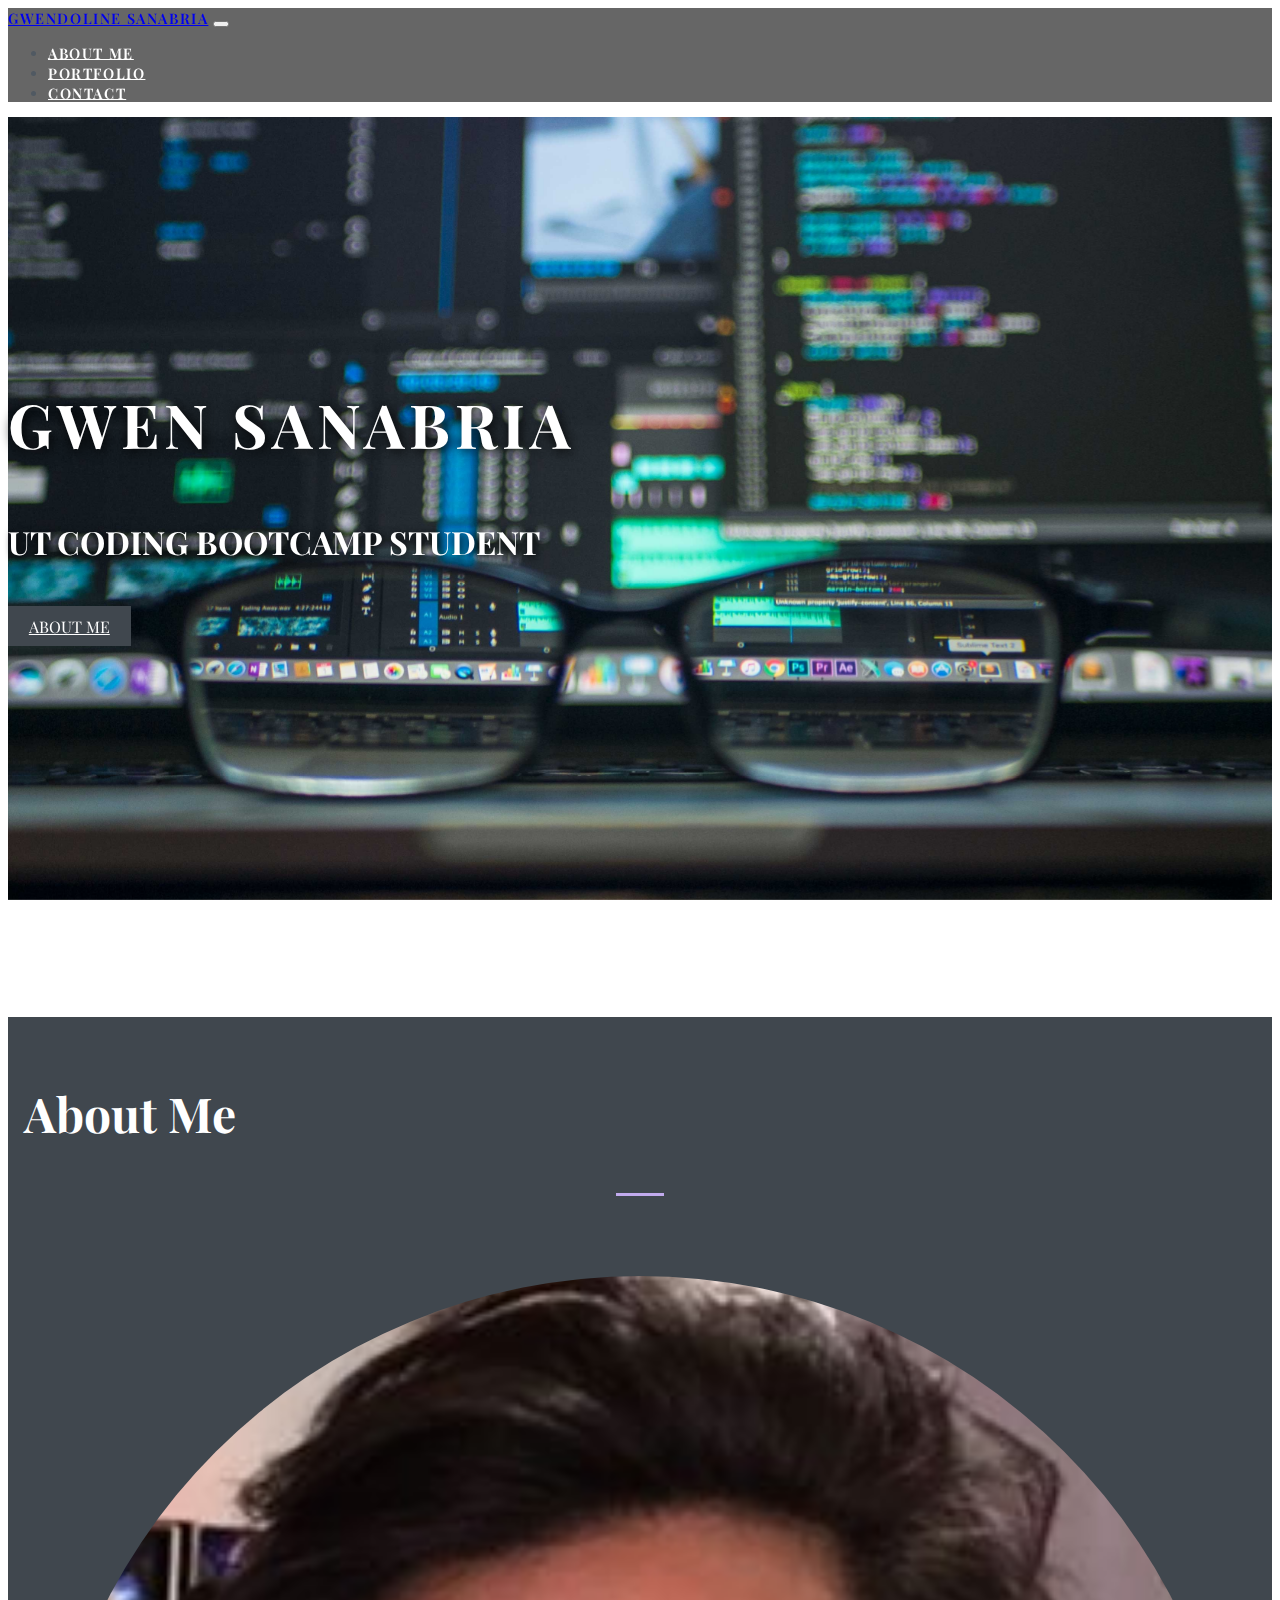
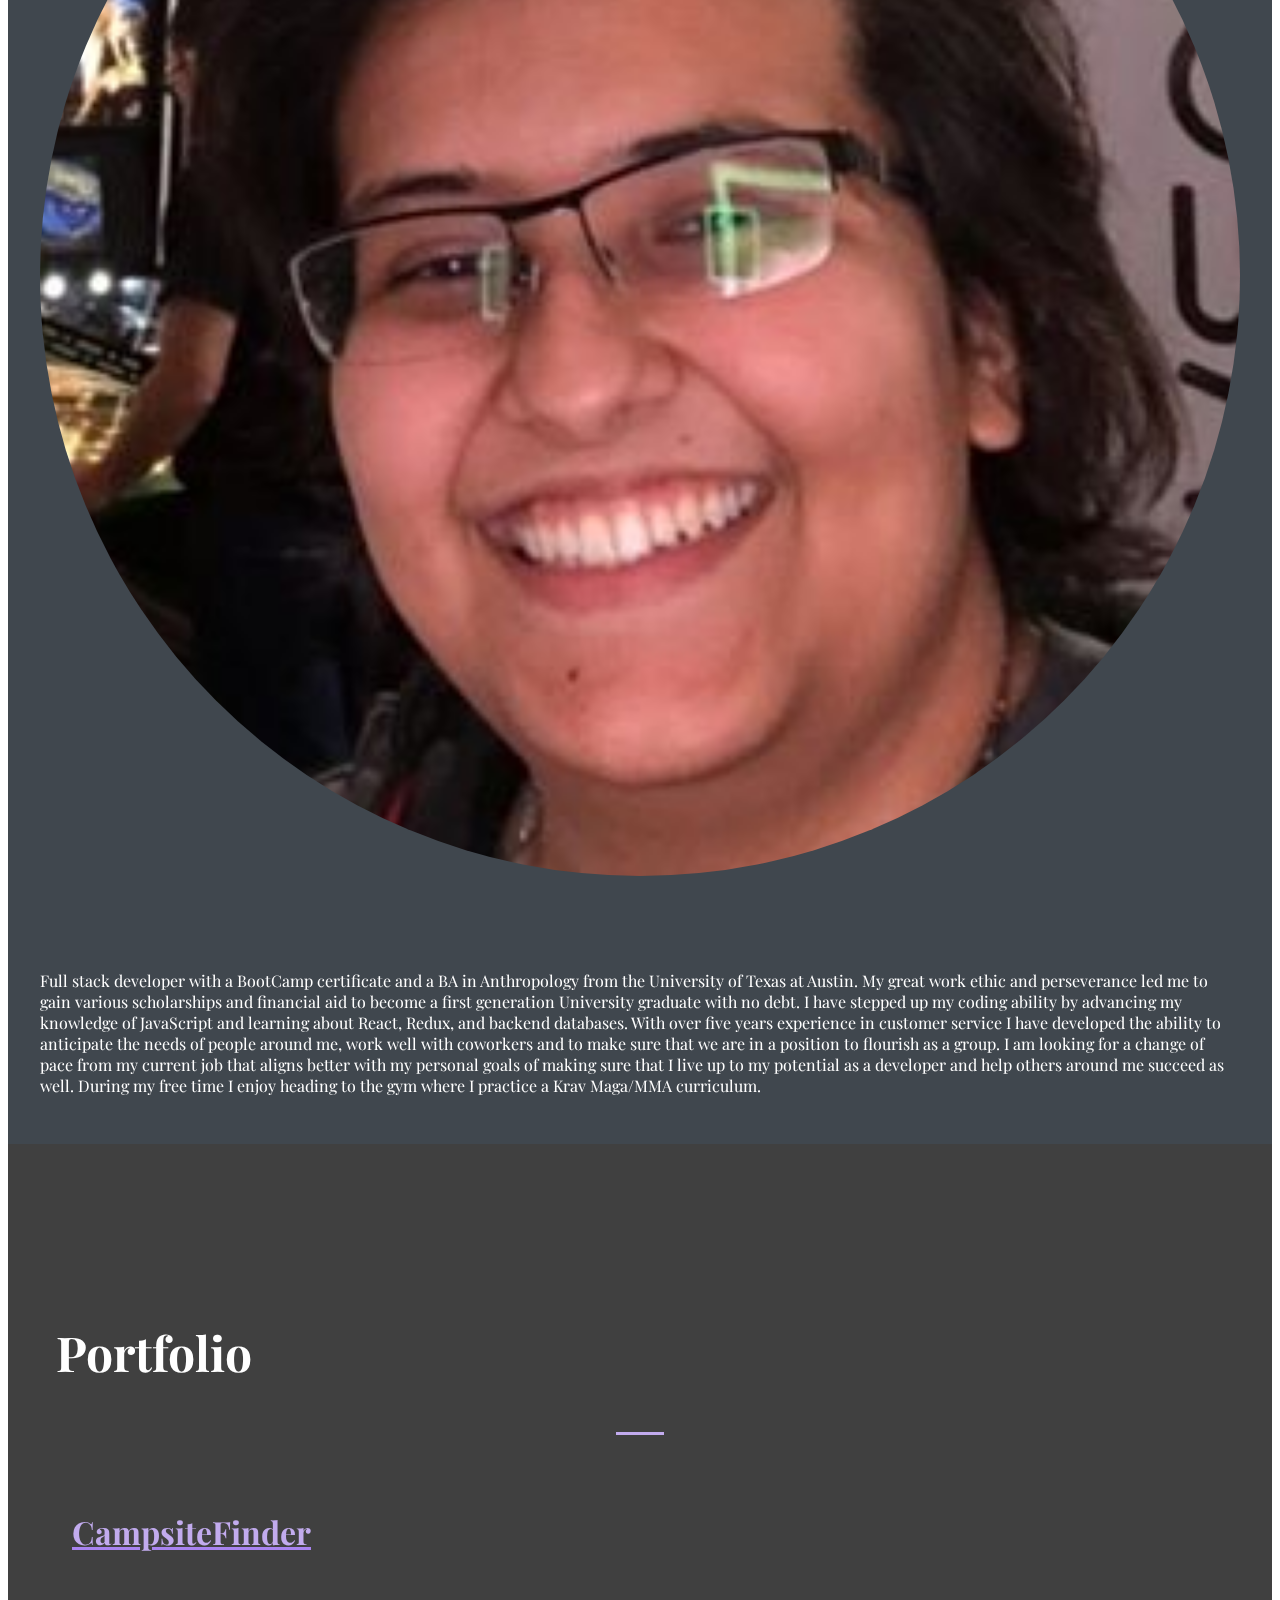
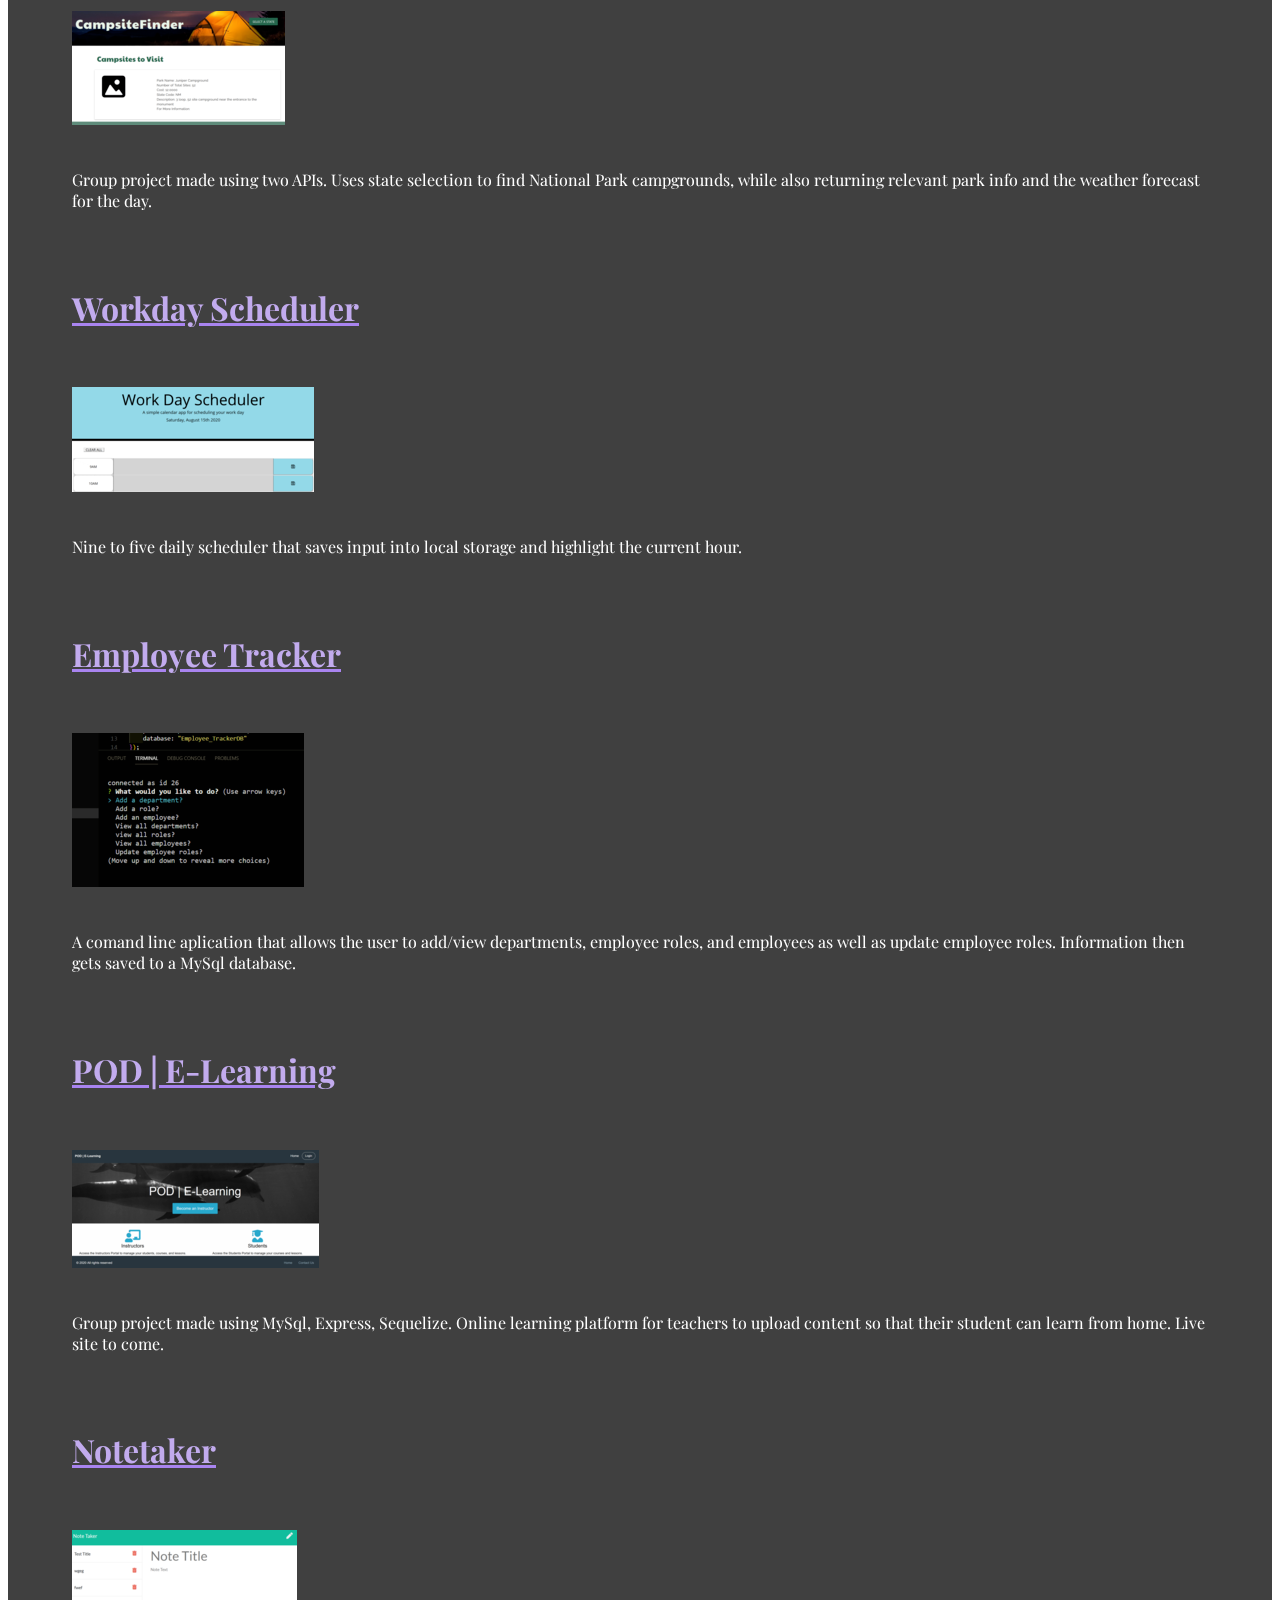
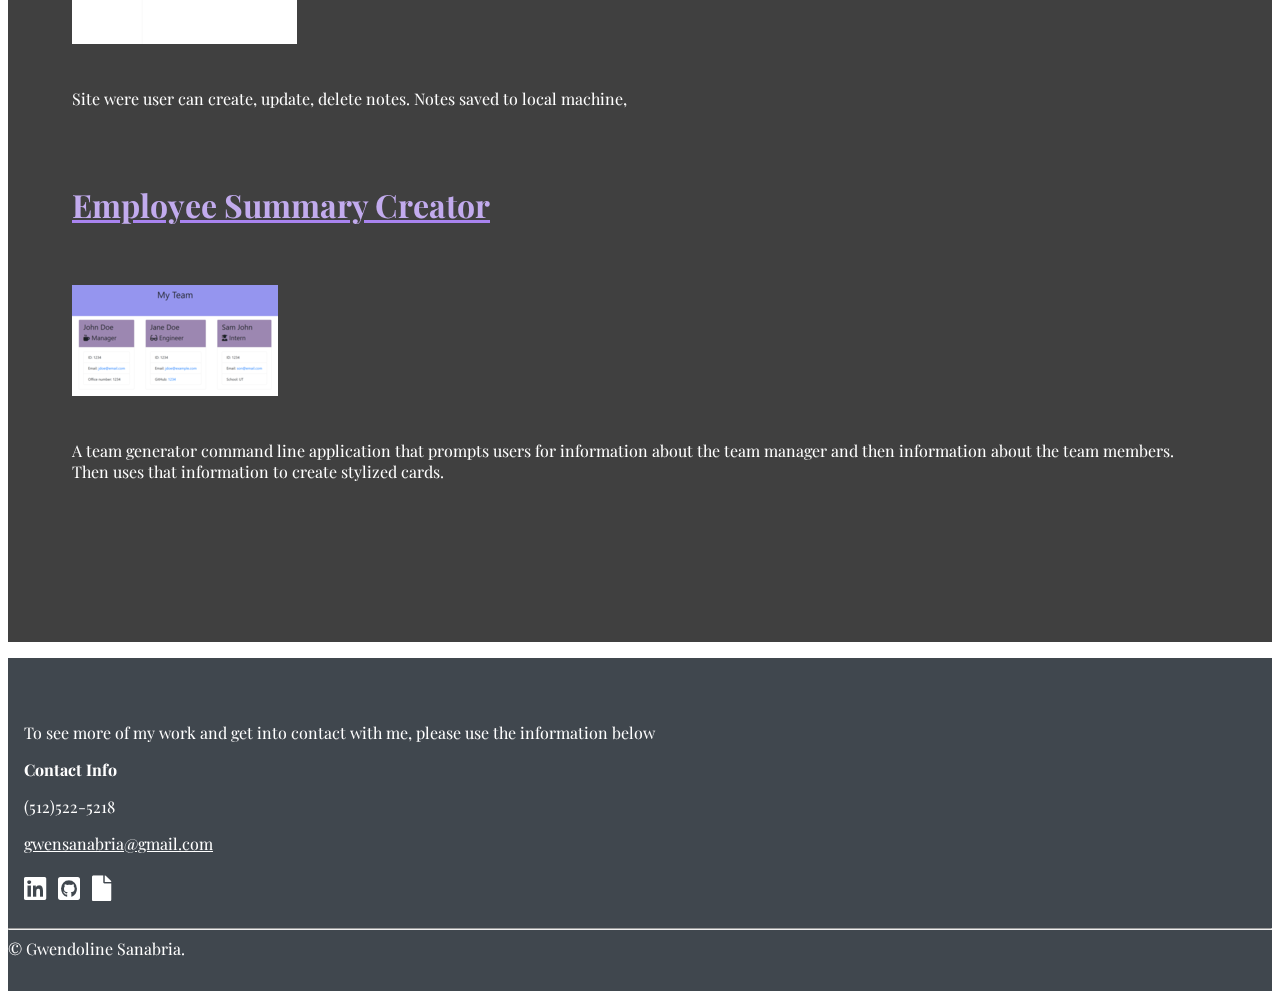
<file: index.html>
<!DOCTYPE html>
<html lang="en">
<head>
    <meta charset="UTF-8">
    <meta name="viewport" content="width=device-width, initial-scale=1.0">

    <script src="https://code.jquery.com/jquery-3.5.1.slim.min.js" integrity="sha384-DfXdz2htPH0lsSSs5nCTpuj/zy4C+OGpamoFVy38MVBnE+IbbVYUew+OrCXaRkfj" crossorigin="anonymous"></script>
    <script src="https://cdn.jsdelivr.net/npm/popper.js@1.16.0/dist/umd/popper.min.js" integrity="sha384-Q6E9RHvbIyZFJoft+2mJbHaEWldlvI9IOYy5n3zV9zzTtmI3UksdQRVvoxMfooAo" crossorigin="anonymous"></script>
    <script src="https://stackpath.bootstrapcdn.com/bootstrap/4.5.0/js/bootstrap.min.js" integrity="sha384-OgVRvuATP1z7JjHLkuOU7Xw704+h835Lr+6QL9UvYjZE3Ipu6Tp75j7Bh/kR0JKI" crossorigin="anonymous"></script>
    <link rel="stylesheet" href="https://stackpath.bootstrapcdn.com/bootstrap/4.5.0/css/bootstrap.min.css" integrity="sha384-9aIt2nRpC12Uk9gS9baDl411NQApFmC26EwAOH8WgZl5MYYxFfc+NcPb1dKGj7Sk" crossorigin="anonymous">
    <link rel="stylesheet" href="https://fonts.googleapis.com/css2?family=Playfair+Display:wght@500&family=Roboto:ital,wght@1,300&display=swap" rel="stylesheet">
    <link href="https://use.fontawesome.com/releases/v5.0.4/css/all.css" rel="stylesheet">
    <script src="https://ajax.googleapis.com/ajax/libs/jquery/3.4.1/jquery.min.js"></script>    
    <link rel="stylesheet" href="assets/css/fixed.css">
    <link rel="stylesheet" href="assets/css/style.css">


    <title>Gwendoline Sanabria</title>
</head>

<body data-spy='scroll' data-target='#navbarResponsive'>

<!-- Start Home -->
<div id='home'>

<!-- Start of Navigation -->

<nav class="navbar navbar-expand-md navbar-dark bg-dark fixed-top">
    <a class="navbar-brand" href="#">Gwendoline Sanabria</a>
    <button class="navbar-toggler" type='button' data-toggle='collapse' data-target='#navbarResponsive'>
        <span class="navbar-toggler-icon"></span>
    </button>

    <div class="collapse navbar-collapse" id='navbarResponsive'>
        <ul class="navbar-nav ml-auto">
            <li class="nav-iten">
                <a class='nav-link' href="#aboutMe">About Me</a>
            </li>
            <li class="nav-iten">
                <a class='nav-link' href="#portfolio">Portfolio</a>
            </li>
            <li class="nav-iten">
                <a class='nav-link' href="#contact">Contact</a>
            </li>
        </ul>
    </div>
</nav>

<!-- End of Navigation -->

<!-- Start of Landing Page -->
<div class="landing">
    <div class="home-wrap">
        <div class="home-inner">
        </div>
    </div>
</div>

<div class="caption text-center">
    <h1>Gwen Sanabria</h1>
    <h2>UT Coding Bootcamp Student</h2>
    <a class="btn btn-outline-light btn-lg" href='#aboutMe'>About Me</a>
</div>
<!-- End of Landing Page -->

</div>
<!-- End of Home -->

<!-- Start of About Me -->
<div id="aboutMe" class="offset"">

<!-- Start Jumbotron -->
<div class="jumbotron">

    <div class="col-12 text-center">
        <h3 class="heading">About Me</h3>
        <div class="heading-underline"></div>
    </div>

    <div class="row">

        <div class="col-md-12 picture">
        <div class="row">
            <div class="col-md-4">
                <img src="assets/img/me.jpg">
            </div>
            <div class="col-md-8">
                <p class="bio">
                    <br>
                    <br>
                    Full stack developer with a BootCamp certificate and a BA in Anthropology 
			from the University of Texas at Austin. My great work ethic and perseverance
			 led me to gain various scholarships and financial aid to become a first 
			 generation University graduate with no debt. I have stepped up my coding 
			 ability by advancing my knowledge of JavaScript and learning about React,
			 Redux, and backend databases. With over five years experience in customer 
			 service I have developed the ability to anticipate the needs of people 
			 around me, work well with coworkers and to make sure that we are in a position 
			 to flourish as a group. I am looking for a change of pace from my current 
			 job that aligns better with my personal goals of making sure that I live up to 
			 my potential as a developer and help others around me succeed as well. During my 
			 free time I enjoy heading to the gym where I practice a Krav Maga/MMA curriculum.
                </p>
            </div>
        </div>
        </div>

    </div> <!-- End of Row -->

</div> <!-- End Jumbotron -->
  
</div>

<!-- End of About Me -->

<!-- Start Portfolio-->
<div id="portfolio" class="offset"">

<div class="fixed-background">

<div class="row dark">

    <div class="col-12">
        <h3 class="heading text-center">Portfolio</h3>
        <div class="heading-underline"></div>

        <div class="row text-center">

            <div class='col-md-4'>
                <div class='feature'>
                    <!--- INSERT PITURES TO REPRESENT PROJECTS-->
                    <a href="https://github.com/gwensanabria/GitConnected-Project" style="color: #a984f0" target='_blank'><h2>CampsiteFinder</h2></a>
                    <img src="assets/img/screenshot_2020-08-15-https-gw.png">
                    <p>Group project made using two APIs. Uses state selection to find National Park campgrounds, 
                        while also returning relevant park info and the weather forecast for the day. </p>
                </div>
            </div>
                
            <div class='col-md-4'>
                <div class='feature'>
                    <!--- INSERT PITURES TO REPRESENT PROJECTS-->
                    <a href="https://github.com/gwensanabria/Work_Day_Scheduler" style="color: #a984f0" target="_blank"><h2>Workday Scheduler</h2></a>
                    <img src="assets/img/screenshot_2020-08-15-work-day.png">
                    <p>Nine to five daily scheduler that saves input into local storage and highlight the current hour.</p>
                </div>
             </div>
                
             <div class='col-md-4'>
                 <div class='feature'>
                    <!--- INSERT PITURES TO REPRESENT PROJECTS-->
                     <a href="https://github.com/gwensanabria/Employee_Tracker" style="color: #a984f0" target="_blank"><h2>Employee Tracker</h2></a>
                     <img src="assets/img/screenshot--324-.png">
                     <p>A comand line aplication that allows the user to add/view departments, employee roles, and employees as well as update employee roles. Information
                        then gets saved to a MySql database.
                    </p>
                </div>
             </div>

            <div class='col-md-4'>
                <div class='feature'>
                    <!--- INSERT PITURES TO REPRESENT PROJECTS-->
                    <a href="https://github.com/gwensanabria/POD_APP" style="color: #a984f0" target='_blank'><h2>POD | E-Learning</h2></a>
                    <img src="assets/img/screenshot_2020-08-15-pod-e-le.png">
                    <p>Group project made using MySql, Express, Sequelize. Online learning platform for teachers to upload content
                        so that their student can learn from home. Live site to come. </p>
                </div>
            </div>
                
            <div class='col-md-4'>
                <div class='feature'>
                    <!--- INSERT PITURES TO REPRESENT PROJECTS-->
                    <a href="https://github.com/gwensanabria/NoteTaker" style="color: #a984f0" target="_blank"><h2>Notetaker</h2></a>
                    <img src="assets/img/screenshot_2020-08-15-note-tak.png">
                    <p>Site were user can create, update, delete notes. Notes saved to local machine,</p>
                </div>
             </div>
                
             <div class='col-md-4'>
                 <div class='feature'>
                    <!--- INSERT PITURES TO REPRESENT PROJECTS-->
                     <a href="https://github.com/gwensanabria/Employee_Summary" style="color: #a984f0" target="_blank"><h2>Employee Summary Creator</h2></a>
                     <img src="assets/img/screenshot_2020-08-15-my-team.png">
                     <p>A team generator command line application that prompts users for information about the team manager and then information about the team members.
                        Then uses that information to create stylized cards.
                    </p>
                </div>
             </div>

        </div> <!-- End of Row -->
    </div>


</div> <!-- End Row Dark -->

    <div class="fixed-wrap">
        <div class="fixed">
        </div>
    </div>


</div> <!--End Fixed Background -->

</div>
<!-- End Portfolio -->

<!-- Start of Contact -->
<div id='contact' class='offset'>

<footer>
    <div class="row justify-content-center">

        <div class="col-md-12 text-center">
            <p>To see more of my work and get into contact with me, please use the information below</p>
            <strong>Contact Info</strong>
            <p style="margin-bottom: 0">(512)522-5218</p>
            <p><a class='email' href="mailto:gwensanabria@gmail.com">gwensanabria@gmail.com</a></p>
            <a href="https://www.linkedin.com/in/gwendoline-sanabria/" target="_blank"><i class="fab fa-linkedin"></i></a>
            <a href="https://github.com/gwensanabria" target="_blank"><i class="fab fa-github-square"></i></a>
            <a href="assets/Sanabria.resume.pdf" target="_blank"><i class="fas fa-file""></i></a>
        </div>

        <!-- <div class="wrapper">
        <div class="container">
            <h1 style="color: black">Contact</h1>
            <form action="" method="POST" class="form">
                <div class="form-group">
                    <label for="name" class="form-label">Your Name</label>
                    <input type="text" class="form-control" id="name" name="name" placeholder="Name" tabindex="1" required>
                </div>
                <div class="form-group">
                    <label for="email" class="form-label">Your Email</label>
                    <input type="email" class="form-control" id="email" name="email" placeholder="Email" tabindex="2" required>
                </div>
                <div class="form-group">
                    <label for="subject" class="form-label">Subject</label>
                    <input type="text" class="form-control" id="subject" name="subject" placeholder="Subject" tabindex="3" required>
                </div>
                <div class="form-group">
                    <label for="message" class="form-label">Message</label>
                    <textarea class="form-control" rows="5" cols="50" id="message" name="message" placeholder="Enter Message..." tabindex="4"></textarea>
                </div>
                <div>
                    <button type="submit" href="mailto:gwensanabria@gmail.com" class="btn sendb">Send Message!</button>
                </div>
            </form>
        </div>
        </div> -->


        <hr class="socket">
        &copy; Gwendoline Sanabria.

    </div>
</footer>

</div>



</body>
</html>
</file>
<file: assets/css/style.css>
/* font-family: 'Playfair Display', serif; --- Header -- */
/* font-family: 'Roboto', sans-serif; --- Body -- */

body {
    overflow-x: hidden;
    font-family: 'Playfair Display', Georgia, Times, 'Times New Roman', serif;
    color: #505962;
}

.offset::before {
  display: block;
  content: "";
  height: 4rem;
  margin-top: -4rem;
}

/*--- Navigation ---*/

.navbar {
    text-transform: uppercase;
    font-weight: 600;
    font-size: .9rem;
    letter-spacing: .1rem;
    background-color: rgba(0, 0, 0, 0.6)!important;
}

.navbar-brand {
    height: 3rem;
}

.navbar-brand:hover {
  color: #c2abee!important;
}

.navbar-nav li {
    padding-right: .7rem;
}

.navbar-dark .navbar-nav .nav-link {
    color: white;
    padding-top: .8rem;
}

.navbar-dark .navbar-nav .nav-link.active,
.navbar-dark .navbar-nav .nav-link:hover {
    color: #c2abee;
}

/*-- Landing Page --*/

.home-inner {
  background-size: cover; 
  height: 100vh;
  background-image: url(../img/laptopGlasses.jpg)!important;
}

.caption {
  width: 100%;
  max-width: 100%;
  position: absolute;
  top: 38%;
  z-index: 1;
  color: white;
  text-transform: uppercase;
}

.caption h1{
  font-size: 3.8rem;
  font-weight: 700;
  letter-spacing: .3rem;
  text-shadow: .1rem .1rem .8rem black;
  padding-bottom: 1rem;
}

.caption h2 {
  font-size: 2rem;
  text-shadow: .1rem .1rem .5rem black;
  padding-bottom: 1.6rem;
}

.btn-lg {
  border-width: medium;
  border-radius: 0;
  padding: .6rem 1.3rem;
  font-size: 1.1rem
}

.btn-lg.active,
.btn-lg:hover {
  background: #c2abee;
  border-color: #c2abee;
}

/*-- About Me --*/

.jumbotron p {
  color: white!important;
}

.jumbotron {
  background-color: #40474e;
}

.jumbotron h3 {
  color: white;
  font-size: 3rem;
}

.picture img {
  width: 100%;
  border-radius: 50%;

}


/*-- Portfolio --*/

.fixed {
  background-image: url(../img/rain_key.jpg);
  z-index: -1;
}

.fixed-background h3 {
  color: white;
  font-size: 3rem;
}

.fixed-background h2 {
  color: #c2abee;
  font-size: 2rem!important;
  padding-bottom: 2rem;
}

.fixed-background p {
  color: white;
  padding-top: 1.5rem;
}

.dark {
  background-color: rgba(0, 0, 0, 0.75);
  color: white;
  padding: 7rem 2rem;
}
/* 
#portfolio.offset::before {
  color: gray;
} */

.heading-underline {
  width: 3rem;
  height: .2rem;
  background-color: #c2abee;
  margin: 0 auto 2rem;
  margin-top: 1.5rem;
}

/* -- Contact --*/

footer {
  background-color: #40474e;
  color: white;
  padding: 2rem 0 2rem;
  margin-top: 1rem;
}

footer a {
  color: white;
  padding-top: -10px;
}

footer .email {
  font-size: 1rem;
}

footer svg.svg-inline--fa {
  font-size: 1.6rem;
  margin: 1.2rem .5rem 0 0;
}

footer svg.svg-inline--fa:hover {
  color: #c2abee!important;
}

hr .socket {
  width: 100%;
  border-top: .2rem solid #c2abee;
  margin-top: 3rem;
  position: fixed;
  display: flex;
  align-items: center;
}

footer a {
  font-size: 1.6rem;
  margin: 1.2rem .5rem 0 0;
}


footer a:hover {
  color: #c2abee;
}
/* footer {
  background-image: url(../img/wood.png);
} */

.container{
  width:500px;
  box-shadow: 0 15px 35px rgba(50,50,93,.1),0 5px 15px rgba(0,0,0,.07);
  padding:2em;
  background-color:#fff;
}

.wrapper {
  position: relative; 
  width: 2000px; 
  margin: 0 auto 0;
  display: flex;
  justify-content: center;   
}

.form-group{
  margin-bottom:1.5em;
  transition:all .3s;
}
.form-label{
  font-size: 15px;
  color:var(black);
  display:block;
  opacity:0;
  transition: all .3s;
  transform:translateX(-50px);
}

.wrapper h1 {
  display: flex;
  justify-content: center;
}

.sendb {
  display: flex;
  justify-content: center;
}
.form-control{
  box-shadow:none;
  border-radius:0;
  border-color:#ccc;
  border-style:none none solid none;
  width:100%;
  font-size:1.25em;
  transition:all .6s;
}
.form-control::placeholder{
  color:#aaa;
}
.form-control:focus{
  box-shadow:none;
  border-color:var(--font-hover-color);
  outline:none;
}
.form-group:focus-within{
  transform:scale(1.1,1.1);
}

.form-control:invalid:focus{
  border-color:red;
}
.form-control:valid:focus{
  border-color:green;
}

.btn{
  background: #40474e;
  border-color: #40474e;
  color: white;
  font-size:1em;
  /* padding:10 50px; */
  text-transform:uppercase;
}
.btn:hover{
  border-color: #c2abee;
  color: #40474e;
  background-color: #c2abee;
}
textarea{
  resize:none;
}

.focused > .form-label{
  opacity:1;
  transform:translateX(0px);
}


  /*--- Media Queries --*/

@media (max-width: 767px) {
  .caption h1 {
    font-size: 2.3rem;
    letter-spacing: .15rem;
    padding-bottom: .5rem;
  }
  .caption h2 {
    font-size: 1.2rem;
    padding-bottom: 1.2rem;
  }
  .btn-lg {
    padding: .5rem 1rem;
    font-size: 1rem;
  }
  .picture img {
    max-width: 50%;
    display: block;
    margin: 0 auto;
  }
}
</file>
<file: assets/css/fixed.css>
/*--- Extra Bootstrap Column Padding --*/
[class*="col-"] {
  padding: 1rem;
}

/*--- Bootstrap Mobile Gutter Fix --*/
.row, .container-fluid {
margin-left: 0px!important;
margin-right: 0px!important;
}

/*--- Fix for Fixed Navbar jumping on scroll --*/
.fixed-top  {
 -webkit-backface-visibility: hidden;
}

/*--- Fixed Landing Page Section --*/
.landing {
  position: relative;
  width: 100%;
  height: 100vh;
  display: table;
  z-index: -1;
}
.home-wrap {
  clip: rect(0, auto, auto, 0);
  position: absolute;
  top: 0;
  left: 0;
  width: 100%;
  height: 100%;
}
.home-inner {
  position: fixed;
  display: table;
  top: 0;
  left: 0;
  width: 100%;
  height: 100%;
  background-size: cover;
  background-position: center center;
  -webkit-transform: translateZ(0);
          transform: translateZ(0);
  will-change: transform;
}

/*--- iOS Fixed Background Image --*/
.fixed-background {
  position: relative;
  width: 100%;
}
.fixed-wrap {
  clip: rect(0, auto, auto, 0);
  position: absolute;
  top: 0;
  left: 0;
  width: 100%;
  height: 100%;
  z-index: -999!important;
}
.fixed {
  position: fixed;
  display: block;
  top: 0;
  left: 0;
  width: 100%;
  height: 100%;
  background-size: cover;
  background-position: center center;
  -webkit-transform: translateZ(0);
          transform: translateZ(0);
  will-change: transform;
}
</file>
